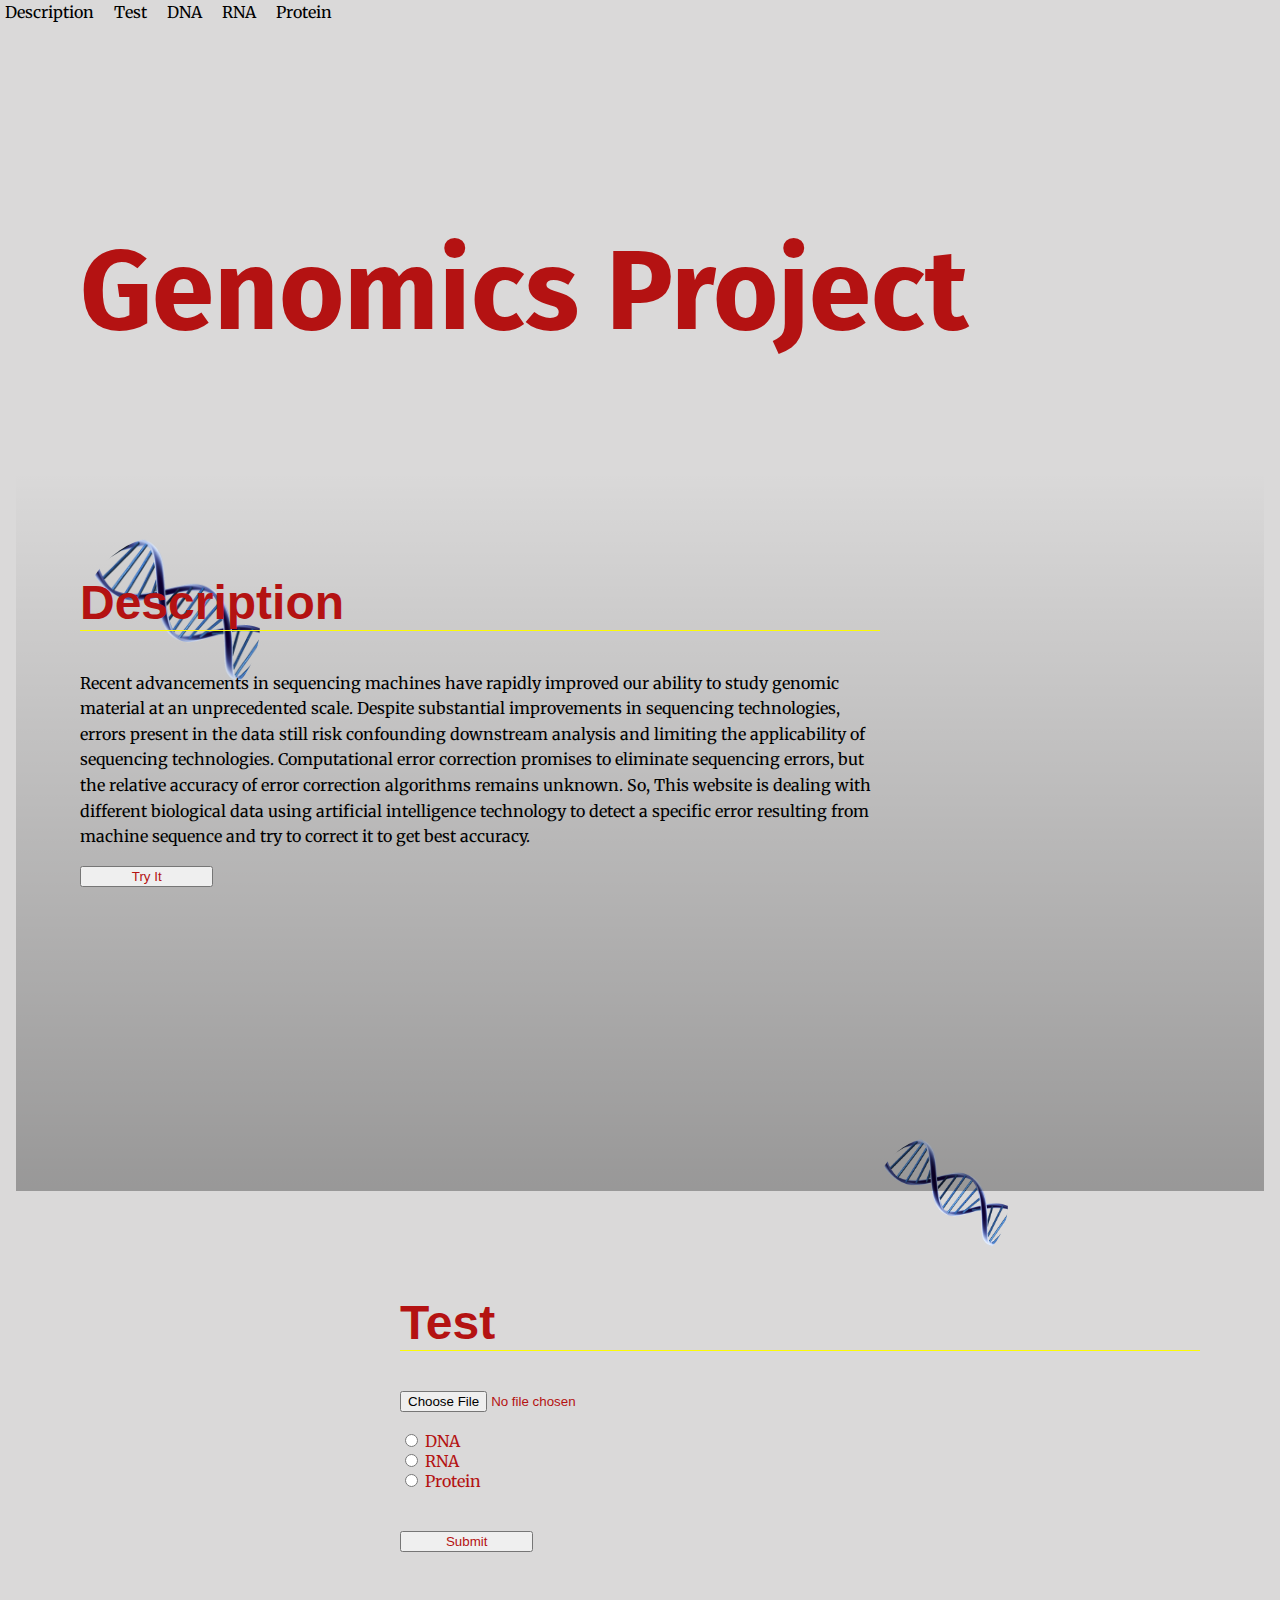
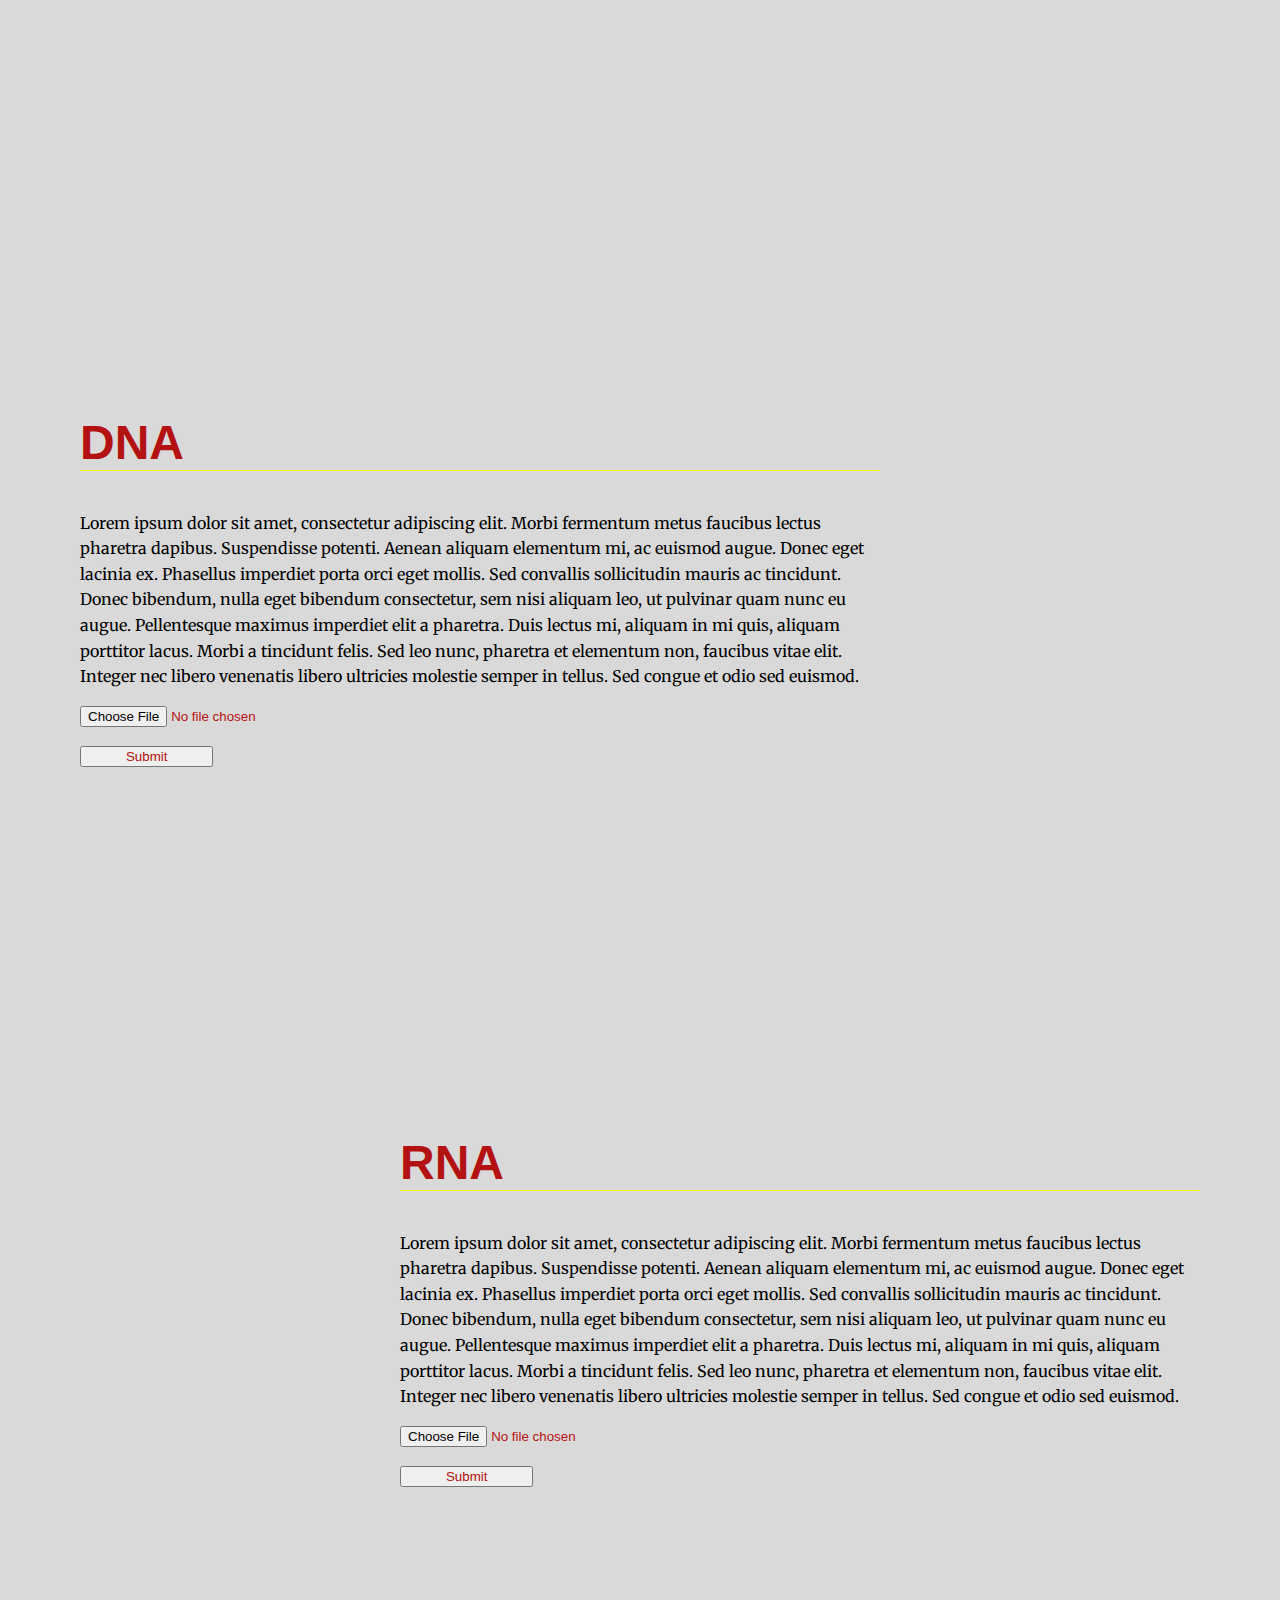
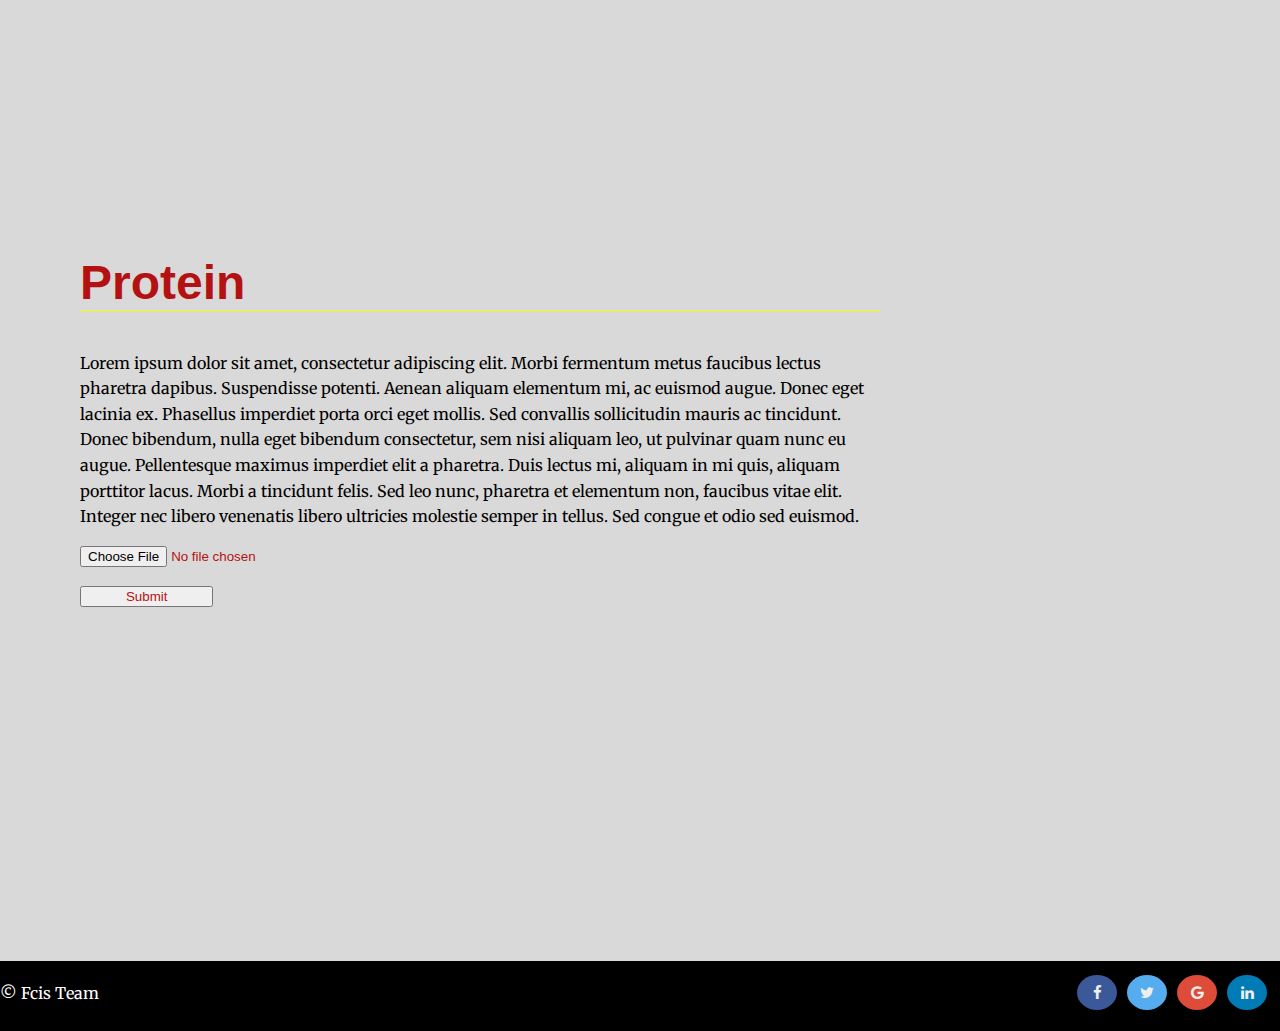
<file: index.html>
<!DOCTYPE html>
<html lang="en">
<head>
  <meta charset="UTF-8">
  <meta name="viewport" content="width=device-width, initial-scale=1.0">
  <meta http-equiv="X-UA-Compatible" content="ie=edge">
  <title>Genomics Landing Page</title>
  <!-- Load Google Fonts -->
  <link rel="stylesheet" href="https://cdnjs.cloudflare.com/ajax/libs/font-awesome/4.7.0/css/font-awesome.min.css">
  <link href="https://fonts.googleapis.com/css?family=Fira+Sans:900|Merriweather&display=swap" rel="stylesheet">  <!-- Load Styles -->
  <link href="css/styles.css" rel="stylesheet">
</head>
<body>
  <!-- HTML Follows BEM naming conventions 
  IDs are only used for sections to connect menu achors to sections -->
  <header class="page__header">
    <nav class="navbar__menu">
      <!-- Navigation starts as empty UL that will be populated with JS -->
      <ul id="navbar__list"></ul>
    </nav>
  </header>
  <main>
    <header class="main__hero">
      <h1>Genomics Project</h1>
    </header>
    <!-- Each Section has an ID (used for the anchor) and 
    a data attribute that will populate the li node.
    Adding more sections will automatically populate nav.
    The first section is set to active class by default -->
    <section id="section1" data-nav="Description" class="your-active-class">
      <div class="landing__container">
        <h2>Description</h2>
        <p>Recent advancements in sequencing machines have rapidly improved our ability to study genomic material at an unprecedented scale.

Despite substantial improvements in sequencing technologies, errors present in the data still risk confounding downstream analysis and limiting the applicability of sequencing technologies. Computational error correction promises to eliminate sequencing errors, but the relative accuracy of error correction algorithms remains unknown.

So, This website is dealing with different biological data using artificial intelligence technology to detect a specific error resulting from machine sequence and try to correct it to get best accuracy.
          </p>

      <div class="but"><button class="rbutton" onclick="window.location.href='result.html';">Try It</button></div>
      </div>
    </section>
    <section id="section2" data-nav="Test" >
      <div class="landing__container">
        <h2>Test</h2>
        
         <input type="file" class="infile" >
       </br>
      </br>
        <div>
        <input type="radio" id="DNA" name="testType" value="DNA">
        <label for="DNA">DNA</label><br>
        <input type="radio" id="RNA" name="testType" value="RNA">
        <label for="RNA">RNA</label><br>
        <input type="radio" id="Protein" name="testType" value="Protein">
        <label for="Protein">Protein</label>
        </div>
      </br>
      </br>
        <div class="but"><button class="rbutton" onclick="window.location.href='result.html';">Submit</button></div>
      </div>
    </section>
    <section id="section3" data-nav="DNA" >
      <div class="landing__container">
        <h2>DNA</h2>

        <p>Lorem ipsum dolor sit amet, consectetur adipiscing elit. Morbi fermentum metus faucibus lectus pharetra dapibus. Suspendisse potenti. Aenean aliquam elementum mi, ac euismod augue. Donec eget lacinia ex. Phasellus imperdiet porta orci eget mollis. Sed convallis sollicitudin mauris ac tincidunt. Donec bibendum, nulla eget bibendum consectetur, sem nisi aliquam leo, ut pulvinar quam nunc eu augue. Pellentesque maximus imperdiet elit a pharetra. Duis lectus mi, aliquam in mi quis, aliquam porttitor lacus. Morbi a tincidunt felis. Sed leo nunc, pharetra et elementum non, faucibus vitae elit. Integer nec libero venenatis libero ultricies molestie semper in tellus. Sed congue et odio sed euismod.</p>
        <input type="file" class="infile" >
      </br>
     </br>
        <div class="but"><button class="rbutton" onclick="window.location.href='result.html';">Submit</button></div>
      </div>
    </section>
    <section id="section4" data-nav="RNA">
      <div class="landing__container">
        <h2>RNA</h2>
        <p>Lorem ipsum dolor sit amet, consectetur adipiscing elit. Morbi fermentum metus faucibus lectus pharetra dapibus. Suspendisse potenti. Aenean aliquam elementum mi, ac euismod augue. Donec eget lacinia ex. Phasellus imperdiet porta orci eget mollis. Sed convallis sollicitudin mauris ac tincidunt. Donec bibendum, nulla eget bibendum consectetur, sem nisi aliquam leo, ut pulvinar quam nunc eu augue. Pellentesque maximus imperdiet elit a pharetra. Duis lectus mi, aliquam in mi quis, aliquam porttitor lacus. Morbi a tincidunt felis. Sed leo nunc, pharetra et elementum non, faucibus vitae elit. Integer nec libero venenatis libero ultricies molestie semper in tellus. Sed congue et odio sed euismod.</p>

      <input type="file" class="infile" >
      </br>
      </br>
      <div class="but"><button class="rbutton" onclick="window.location.href='result.html';">Submit</button></div>
      </div>
    </section>
    <section id="section5" data-nav="Protein">
      <div class="landing__container">
        <h2>Protein</h2>
        <p>Lorem ipsum dolor sit amet, consectetur adipiscing elit. Morbi fermentum metus faucibus lectus pharetra dapibus. Suspendisse potenti. Aenean aliquam elementum mi, ac euismod augue. Donec eget lacinia ex. Phasellus imperdiet porta orci eget mollis. Sed convallis sollicitudin mauris ac tincidunt. Donec bibendum, nulla eget bibendum consectetur, sem nisi aliquam leo, ut pulvinar quam nunc eu augue. Pellentesque maximus imperdiet elit a pharetra. Duis lectus mi, aliquam in mi quis, aliquam porttitor lacus. Morbi a tincidunt felis. Sed leo nunc, pharetra et elementum non, faucibus vitae elit. Integer nec libero venenatis libero ultricies molestie semper in tellus. Sed congue et odio sed euismod.</p>

       <input type="file" class="infile" >
       </br>
       </br>
     <div class="but"><button class="rbutton" onclick="window.location.href='result.html';">Submit</button></div>
      </div>
    </section>
     
    
  </main>

  <footer class="page__footer">
    <p>&copy Fcis Team</p>
    <div class="icons">
    <a href="#" class="fa fa-facebook"></a>
    <a href="#" class="fa fa-twitter"></a>
    <a href="#" class="fa fa-google"></a>
    <a href="#" class="fa fa-linkedin"></a>
    </div>
  </footer>
<button onclick="goToTop()" id="mybutton">Top</button>
<script src="js\app.js"></script>
</body>
</html>
</file>
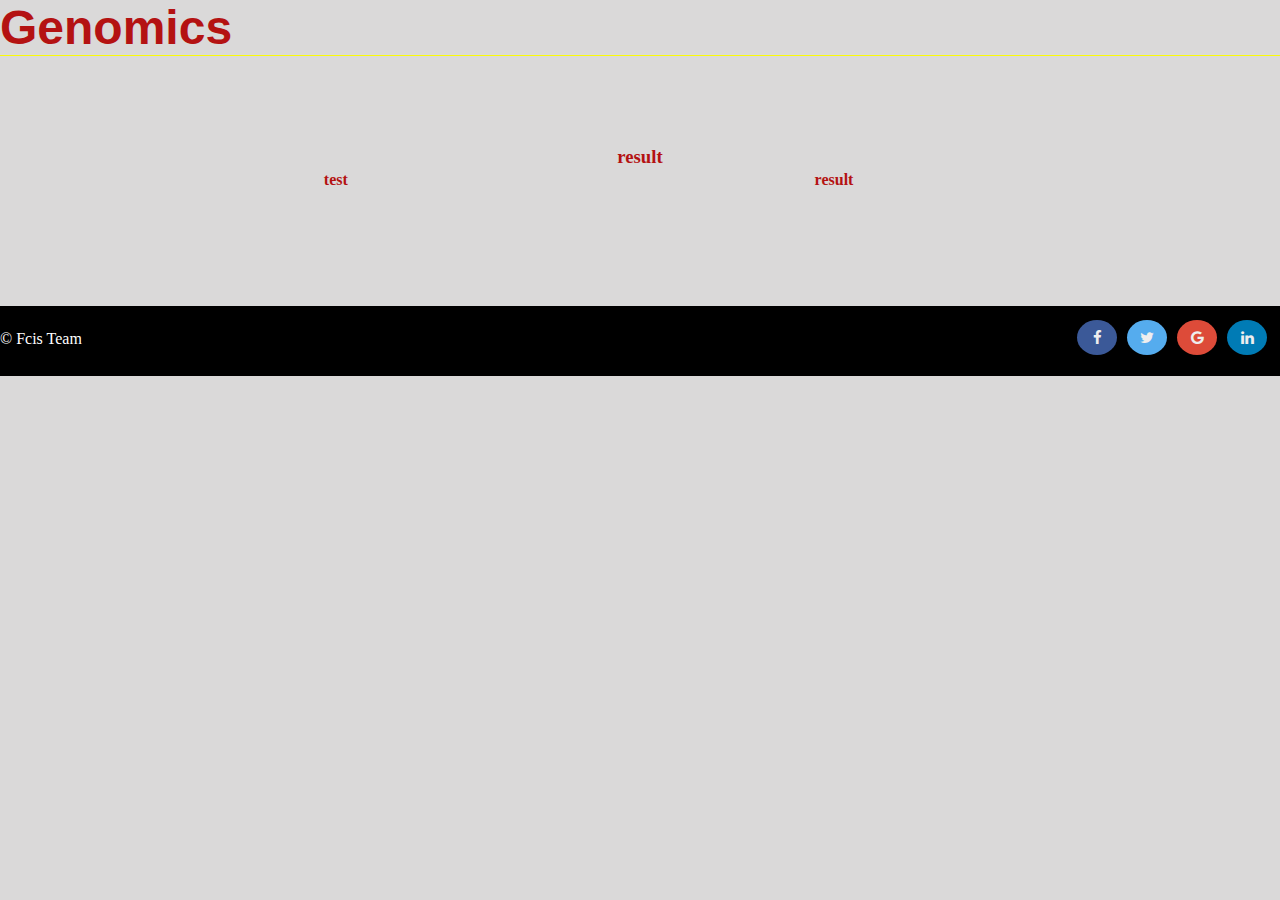
<file: result.html>
<html>
<head>
  <meta charset="UTF-8">
  <meta name="viewport" content="width=device-width, initial-scale=1.0">
  <meta http-equiv="X-UA-Compatible" content="ie=edge">
  <link rel="stylesheet" href="https://cdnjs.cloudflare.com/ajax/libs/font-awesome/4.7.0/css/font-awesome.min.css">
  <link href="css/rstyles.css" rel="stylesheet">
  <title>Test result </title>
</head>
<body >
	<header class="page-header">
		<h2>Genomics</h2>
	</header>
<main>
	<div class="container">
		<h3>result</h3>
		<table style="width:100%">
  <tr>
    <th>test</th>
    <th>result</th> 
  </tr>
  <tr>
    <td></td>
    <td></td>
  </tr>
  <tr>
    <td></td>
    <td></td>
  </tr>
  <tr>
    <td></td>
    <td></td>
  </tr>
  <tr>
    <td></td>
    <td></td>
  </tr>
  <tr>
    <td></td>
    <td></td>
  </tr>
  <tr>
    <td></td>
    <td></td>
  </tr>
</table>

	</div>
</main>

<footer class="page__footer">
    <p>&copy Fcis Team</p>
    <div class="icons">
    <a href="#" class="fa fa-facebook"></a>
    <a href="#" class="fa fa-twitter"></a>
    <a href="#" class="fa fa-google"></a>
    <a href="#" class="fa fa-linkedin"></a>
    </div>
  </footer>
</body>
</html>
</file>
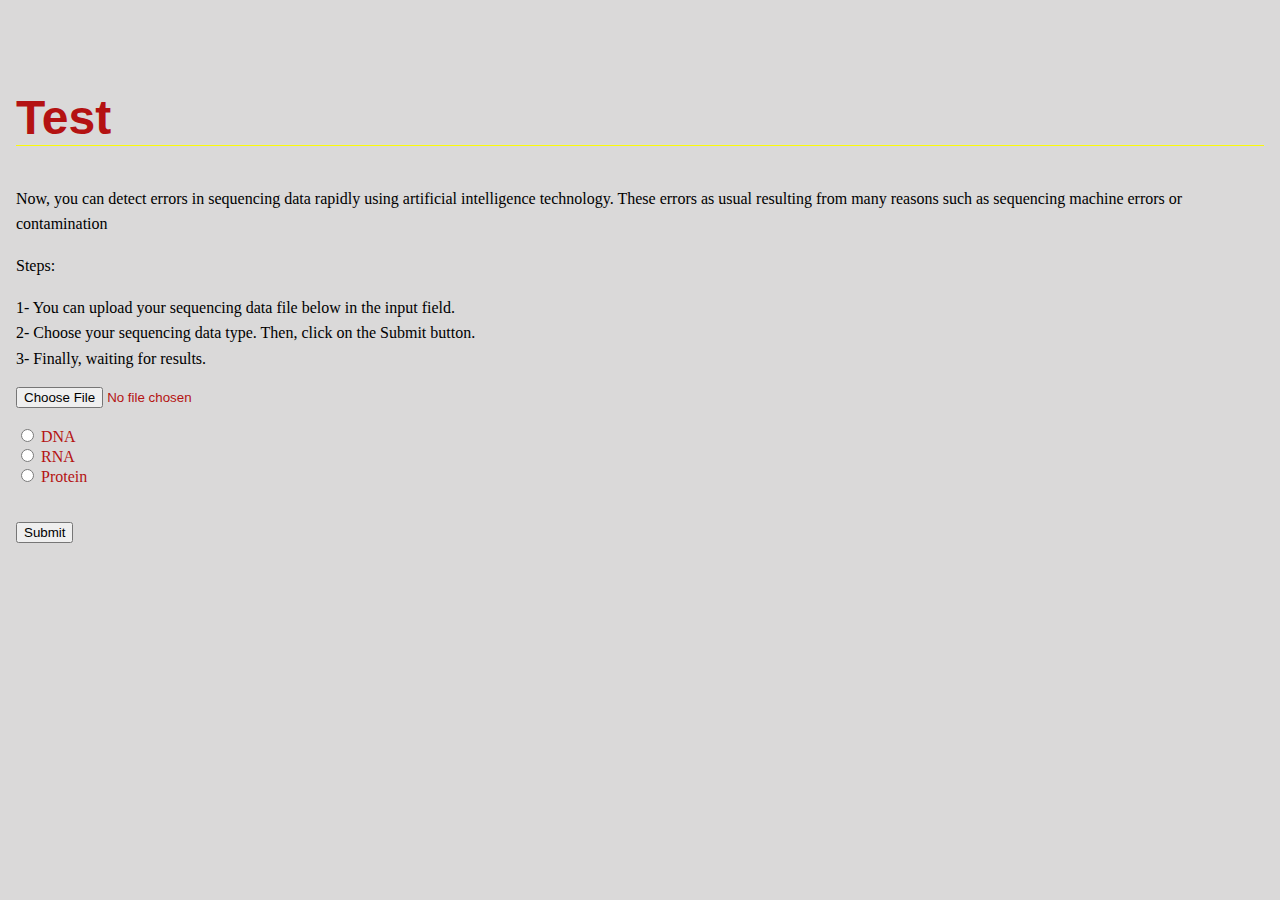
<file: Test.html>
<html>

<head>
	 <meta charset="UTF-8">
  <meta name="viewport" content="width=device-width, initial-scale=1.0">
  <meta http-equiv="X-UA-Compatible" content="ie=edge">
  <link rel="stylesheet" href="https://cdnjs.cloudflare.com/ajax/libs/font-awesome/4.7.0/css/font-awesome.min.css">
  <link href="css/tstyle.css" rel="stylesheet">
</head>
<body>
	<header></header>
<main>
	 <section id="section1" data-nav="Test" >
      <div class="landing__container">
        <h2>Test</h2>
        <p>Now, you can detect errors in sequencing data rapidly using artificial intelligence technology. These errors as usual resulting from many reasons such as sequencing machine errors or contamination</p>		
        <p>Steps:</p>
        <p>1- You can upload your sequencing data file below in the input field.</br>
2- Choose your sequencing data type. Then, click on the Submit button.</br>

3- Finally, waiting for results.</br>

</p>
         <input type="file" class="infile" >
       </br>
      </br>
        <div>
        <input type="radio" id="DNA" name="testType" value="DNA">
        <label for="DNA">DNA</label><br>
        <input type="radio" id="RNA" name="testType" value="RNA">
        <label for="RNA">RNA</label><br>
        <input type="radio" id="Protein" name="testType" value="Protein">
        <label for="Protein">Protein</label>
        </div>
      </br>
      </br>
        <div class="but"><button class="rbutton" onclick="window.location.href='result.html';">Submit</button></div>
      </div>
    </section>

</main>
</body>
</html>
</file>
<file: css/rstyles.css>
body {
    background: #dad9d9;
   /* background: linear-gradient(0deg, rgba(136,203,171,1) 0%, rgba(0,13,60,1) 100%);*/
    margin: 0;
    font-family: 'Merriweather', serif;
    color: #b41212;
}
html{
     scroll-behavior: smooth;
}

/* Typeography General*/

#logo{
    padding:0em 1em;
    float: left;
}
.fcon{
	float: left;
}
.container{
	width: 80%;
	margin: auto;}

#img{
margin-bottom: 150px;

}
h2 {
    border-bottom: 1px solid #fbfb07;
    font-family: 'Oxygen', Sans-Serif;
    font-size: 3em;
}
h3{
    margin: 0;
}
p {
    line-height: 1.6em;
    color: #000;
}
a{
    text-decoration: none;
    color: #000;
}
a:visited {
  color: #000;
}
/* ---- Layout Rules ---- */
main {
    margin: 10vh 1em 10vh;
    text-align: center;
}




/* ---- Module Rules ---- */

/* Navigation Styles*/
nav{
    margin-left: 1em;
    float: left;
    display: inline-block;
}
.navbar__menu ul {
   padding: 0;
    margin: auto;
   
}

.navbar__menu li {
    display: inline-block;
    margin: 2px 15px 0px 5px;
    color: #000;
float: left;
}

.navbar__menu li:hover{
    cursor: pointer;
    opacity: 60%;
}
.navbar__menu .menu__link {
    display: block;
    padding: 1em;
    font-weight: bold;
    text-decoration: none;
    

}

.navbar__menu .menu__link:hover {
    background: #333;
    color: #fff;
    transition: ease 0.3s all;
}

/* Header Styles */
.page__header {
    background: #fff;
    position: fixed;
    top: 0;
    width: 100%;
    z-index: 5;
    background-color: #dad9d9;
    text-align: center;
border-bottom: 1px solid #fbfb07;
}

/* Footer Styles */
.page__footer {
    position: relative;
    bottom: 0px;
    background: #000;
    padding-top: .25em;
    padding-bottom: .5em;
    color: #fff;
}

.page__footer p{
    color: #fff;
    display:inline-block;
}
.page__footer .icons{
    float :right;
}

/* ---- Theme Rules ---- */
/* Landing Container Styles */
#img{
padding-left: 50px;
overflow: hidden;
}

.activeLink{
    background-color: #c76464;
}
.icons{
    margin-right:10px; 
}
.fa {
  padding: 10px;
  font-size: 15px;
  width: 20px;
  text-align: center;
  text-decoration: none;
  margin: 10px 3px;
  border-radius: 50%;
}

.fa:hover {
    opacity: 0.7;
}

.fa-facebook {
  background: #3B5998;
  color: white;
}

.fa-twitter {
  background: #55ACEE;
  color: white;
}

.fa-google {
  background: #dd4b39;
  color: white;
}

.fa-linkedin {
  background: #007bb5;
  color: white;
}
.fa-linkedin:before {
    content: "\f0e1";
color: #eee;
}
.fa-google:before {
   content: "\f1a0";
color: #eee;
}
.fa-twitter:before {
    content: "\f099";
color: #eee;
}
.fa-facebook:before {
    content: "\f09a";
color: #eee;
}
</file>
<file: css/tstyle.css>
body {
    background: #dad9d9;
   /* background: linear-gradient(0deg, rgba(136,203,171,1) 0%, rgba(0,13,60,1) 100%);*/
    margin: 0;
    font-family: 'Merriweather', serif;
    color: #b41212;
}
h2 {
    border-bottom: 1px solid #fbfb07;
    font-family: 'Oxygen', Sans-Serif;
    font-size: 3em;
}
main {
    margin: 10vh 1em 10vh;
}
p {
    line-height: 1.6em;
    color: #000;
}
</file>
<file: css/styles.css>
/*
 *
 * CSS written based on SMACSS architecture.
 * To learn more, visit: http://smacss.com/
 * 
 * For simplicity, no reset or normalize is added. 
 * To learn more, visit: https://css-tricks.com/reboot-resets-reasoning/
 *
*/


/* ---- Base Rules ---- */
body {
    background: #dad9d9;
   /* background: linear-gradient(0deg, rgba(136,203,171,1) 0%, rgba(0,13,60,1) 100%);*/
    margin: 0;
    font-family: 'Merriweather', serif;
    color: #b41212;
}
html{
     scroll-behavior: smooth;
}

/* Typeography General*/
h1 {
    font-family: 'Fira Sans', sans-serif;
    font-size: 3em;
    margin: 2em 1rem;
}

@media only screen and (min-width: 35em){
    h1 {
        font-size: 7em;
        margin: 2em 4rem 1em;
    }
}

h2 {
    border-bottom: 1px solid #fbfb07;
    font-family: 'Oxygen', Sans-Serif;
    font-size: 3em;
}

p {
    line-height: 1.6em;
    color: #000;
}
a{
    text-decoration: none;
    color: #000;
}
a:visited {
  color: #000;
}
/* ---- Layout Rules ---- */
main {
    margin: 10vh 1em 10vh;
}

.main-hero {
    min-height: 40vh;
    padding-top: 3em;
}

section {
    position: relative;
    min-height: 80vh;

}
#but{
   
    text-align: left;
    overflow: hidden;
}

.rbutton{
     position: relative;
    display: block;
    text-align: center;
    margin: auto; 
    width: 10em;  
    color: #b41212;
    float: left;
}
.infile{
    float: left;
    display: block;
}
/* ---- Module Rules ---- */

/* Navigation Styles*/
.navbar__menu ul {
    padding-left: 0;
    margin: auto;
 
    float: left;
   
}

.navbar__menu li {
    display: inline-block;
    margin: 2px 15px 5px 5px;
    color: #000;

}

.navbar__menu li:hover{
    cursor: pointer;
    opacity: 60%;
}
.navbar__menu .menu__link {
    display: block;
    padding: 1em;
    font-weight: bold;
    text-decoration: none;
    

}

.navbar__menu .menu__link:hover {
    background: #333;
    color: #fff;
    transition: ease 0.3s all;
}

/* Header Styles */
.page__header {
    background: #fff;
    position: fixed;
    top: 0;
    width: 100%;
    z-index: 5;
    background-color: #dad9d9;
}

/* Footer Styles */
.page__footer {
    position: relative;
    bottom: 0px;
    background: #000;
    padding-top: .25em;
    padding-bottom: .5em;
    color: #fff;
}

.page__footer p{
    color: #fff;
    display:inline-block;
}
.page__footer .icons{
    float :right;
}

/* ---- Theme Rules ---- */
/* Landing Container Styles */
.landing__container {
    padding: 1em;
    text-align: left;
}

@media only screen and (min-width: 35em){
    .landing__container {
        max-width: 50em;
        padding: 4em;
    }
}

section:nth-of-type(even) .landing__container {
    margin-right: 0;
    margin-left: auto;
    text-align: left; 
}

/* Background Circles */
/* Note that background circles are created with psuedo elements before and after */
/* Circles appear to be random do to use of :nth-of-type psuedo class */
section:nth-of-type(odd) .landing__container::before {
    content: '';
    
    position: absolute;
    z-index: -5;
    width: 20vh;
    height: 20vh;
    border-radius: 50%;
    opacity: 0;
    transition: ease 0.5s all;
}

section:nth-of-type(even) .landing__container::before {
    content: '';
    background: rgb(255,255,255);
    background: linear-gradient(0deg, rgba(255,255,255,.1) 0%, rgba(255,255,255,.2) 100%);
    position: absolute;
    top: 3em;
    right: 3em;
    z-index: -5;
    width: 10vh;
    height: 10vh;
    border-radius: 50%;
    opacity: 0;
    transition: ease 0.5s all;
}

section:nth-of-type(3n) .landing__container::after {
    content: '';
    background: rgb(255,255,255);
    background: linear-gradient(0deg, rgba(255,255,255,.1) 0%, rgba(255,255,255,.2) 100%);
    position: absolute;
    right: 0;
    bottom: 0;
    z-index: -5;
    width: 10vh;
    height: 10vh;
    border-radius: 50%;
    opacity: 0;
    transition: ease 0.5s all;
}
section:nth-of-type(3n + 1) .landing__container::after {
    content: '';
    background: rgb(255,255,255);
    background: linear-gradient(0deg, rgba(255,255,255,.1) 0%, rgba(255,255,255,.2) 100%);
    position: absolute;
    right: 20vw;
    bottom: -5em;
    z-index: -5;
    width: 15vh;
    height: 15vh;
    border-radius: 50%;
    opacity: 0;
    transition: ease 0.5s all;
}



/* ---- Theme State Rules ---- */
/* Section Active Styles */
/* Note: your-active-class class is applied through javascript. You should update the class here and in the index.html to what you set in your javascript file.  */
section.your-active-class {
    background: rgb(0, 0, 0);
    background: linear-gradient(0deg, rgba(0, 0, 0, 0.3) 0%, rgba(0, 0, 0, 0) 100%);
}

section.your-active-class .landing__container::before {
    background-image: url('../22.png');
    background-size: cover;
    background-repeat: no-repeat;
    opacity: 1;
    animation: rotate 4s linear 0s infinite forwards;
}

section.your-active-class .landing__container::after {
       background-image: url('../22.png');
    background-size: cover;
    background-repeat: no-repeat;
    opacity: 1;
    animation: rotate 5s linear 0s infinite forwards reverse;
}
/* active link*/
.activeLink{
    background-color: #c76464;
}
/* Section Active Styles Keyframe Animations */
@keyframes rotate {
	from {
		transform: rotate(0deg)
		           translate(-1em)
		           rotate(0deg);
	}
	to {
		transform: rotate(360deg)
		           translate(-1em) 
		           rotate(-360deg);
	}
}
/*button style*/
#mybutton {
  display: none;
  position: fixed;
 bottom: 70px;
  right: 30px;
  z-index: 99;
  font-size: 18px;
  border: none;
  outline: none;
  background-color: #0046ff;
  color: #731313;
  cursor: pointer;
  padding: 15px;
  border-radius: 4px;

}
#mybutton:hover{
    opacity: 80%;
}
.icons{
    margin-right:10px; 
}
.fa {
  padding: 10px;
  font-size: 15px;
  width: 20px;
  text-align: center;
  text-decoration: none;
  margin: 10px 3px;
  border-radius: 50%;
}

.fa:hover {
    opacity: 0.7;
}

.fa-facebook {
  background: #3B5998;
  color: white;
}

.fa-twitter {
  background: #55ACEE;
  color: white;
}

.fa-google {
  background: #dd4b39;
  color: white;
}

.fa-linkedin {
  background: #007bb5;
  color: white;
}
.fa-linkedin:before {
    content: "\f0e1";
color: #eee;
}
.fa-google:before {
   content: "\f1a0";
color: #eee;
}
.fa-twitter:before {
    content: "\f099";
color: #eee;
}
.fa-facebook:before {
    content: "\f09a";
color: #eee;
}
</file>
